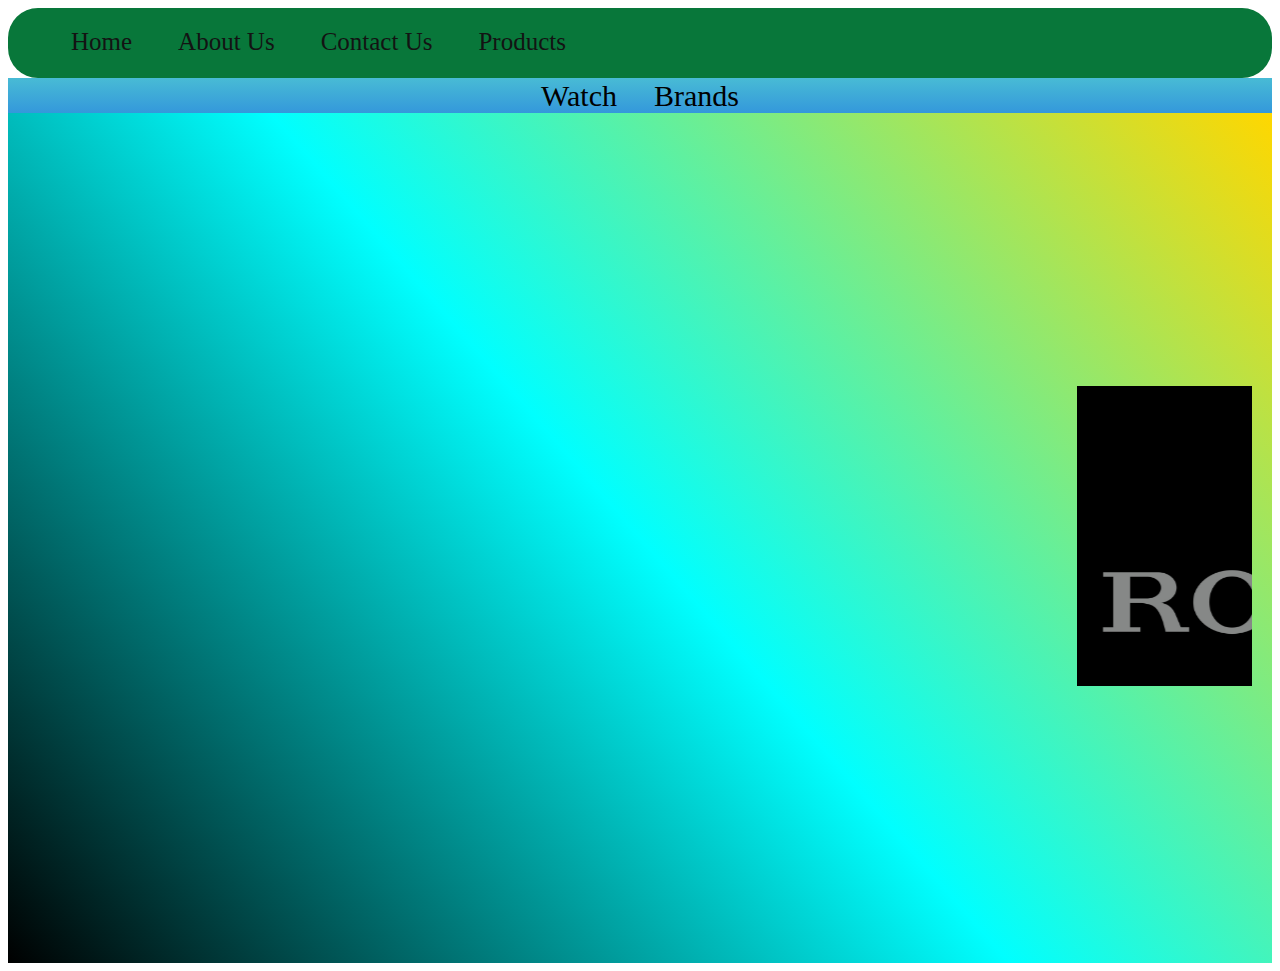
<file: index.html>
<!DOCTYPE html>
<html lang="en">
<head>
    <meta charset="UTF-8">
    <meta name="viewport" content="width=device-width, initial-scale=1.0">
    <title>Document</title>
    <link rel="stylesheet" type="text/css" href="index.css">
</head>
<body>
    <nav class="navbar">
        <ul>
            <li><a href=".html">Home</a></li>
            <li><a href="About Us.html">About Us</a></li>
            <li><a href="contact.html">Contact Us</a></li>
            <li><a href="products.html">Products</a></li>
        </ul>
    </nav>
    <section class="brand">
        <span>Watch Brands</span>
    </section>
    <section class="brand_list">
        <!--<div class="scroll-container">
            <div class="content">
                
            </div>
        </div>-->
        <marquee behaviour="scroll" direction="left" scrollamount="20">
            <img class="f" src="rolex-1719925397977-724.jpg">
            <img class="s" src="1178839.jpg">
            <img class="th" src="442517.jpg">
            <img class="le" src="988870.png">
            <img class="f" src="603644.jpg">
            <img class="cartier" src="10244.jpg">
            </marquee>
    </section>
</body>
</html>
</file>
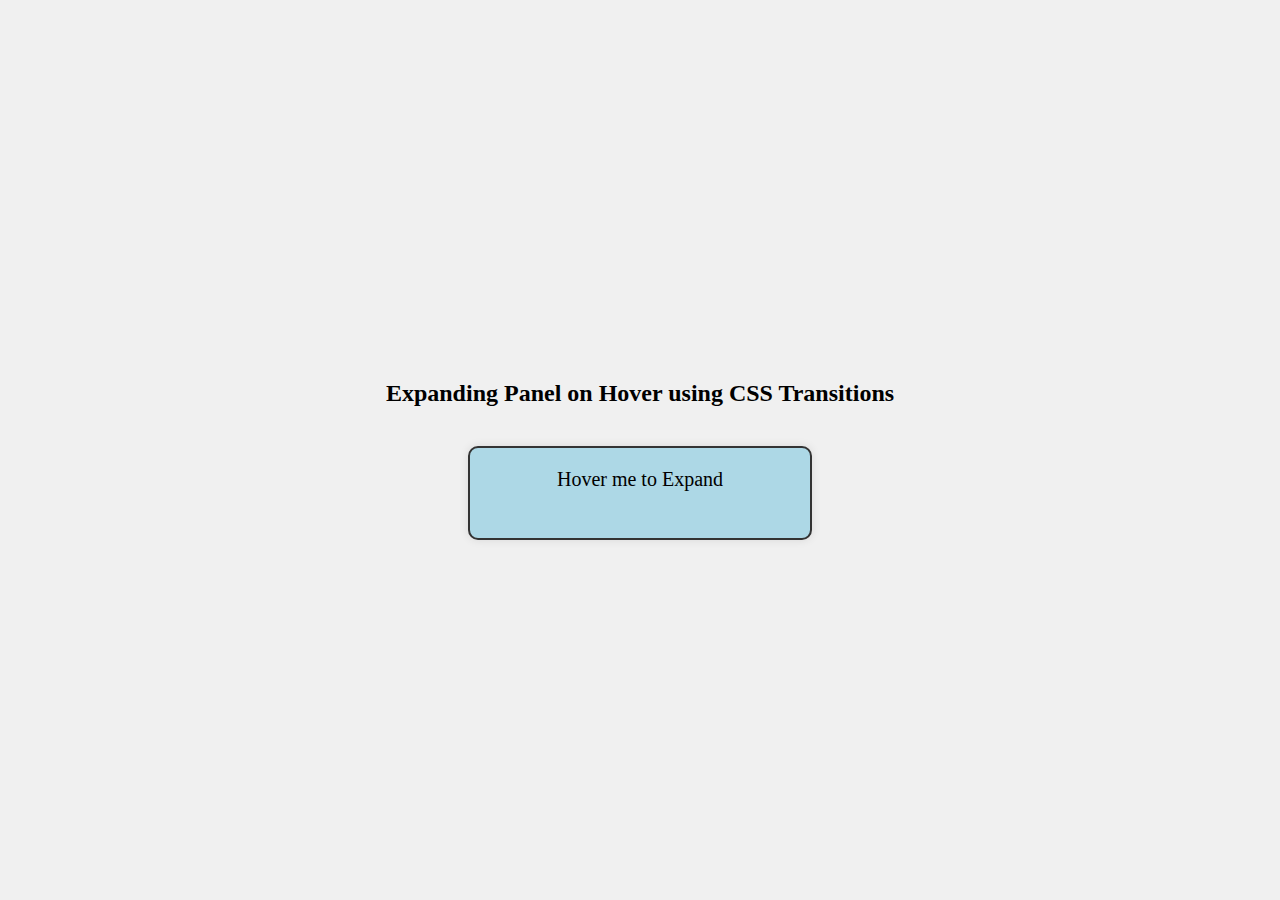
<file: temp.html>
<!DOCTYPE html>
<html lang="en">

<head>
    <meta charset="UTF-8">
    <meta name="viewport" 
          content="width=device-width,
                   initial-scale=1.0">
    <title>Panel Hover Expand -
              CSS Transitions</title>
    <style>
        body {
            margin: 0;
            display: flex;
            justify-content: center;
            align-items: center;
            height: 100vh;
            flex-direction: column;
            background-color: #f0f0f0;
        }

        .card {
            width: 300px;
            max-width: 90%;
            background-color: #ffffff;
            border: 2px solid #333;
            border-radius: 10px;
            box-shadow: 0px 0px 10px rgba(0, 0, 0, 0.1);
            padding: 20px;
            text-align: center;
            transition: box-shadow 0.3s ease;
            margin-top: 20px;
            background-color: lightblue;
            transition: height 0.3s ease;
            overflow: hidden;
            height: 50px;
            font-size: 20px;
        }

        .card:hover {
            box-shadow: 0px 0px 20px rgba(0, 0, 0, 0.2);
            height: 200px;
        }
    </style>
</head>

<body>
    <h2>Expanding Panel on Hover 
          using CSS Transitions
      </h2>
    <div class="card">
        <div class="panel-container">
            <div class="panel">
              Hover me to Expand
              </div>
        </div>
    </div>
</body>

</html>
</file>
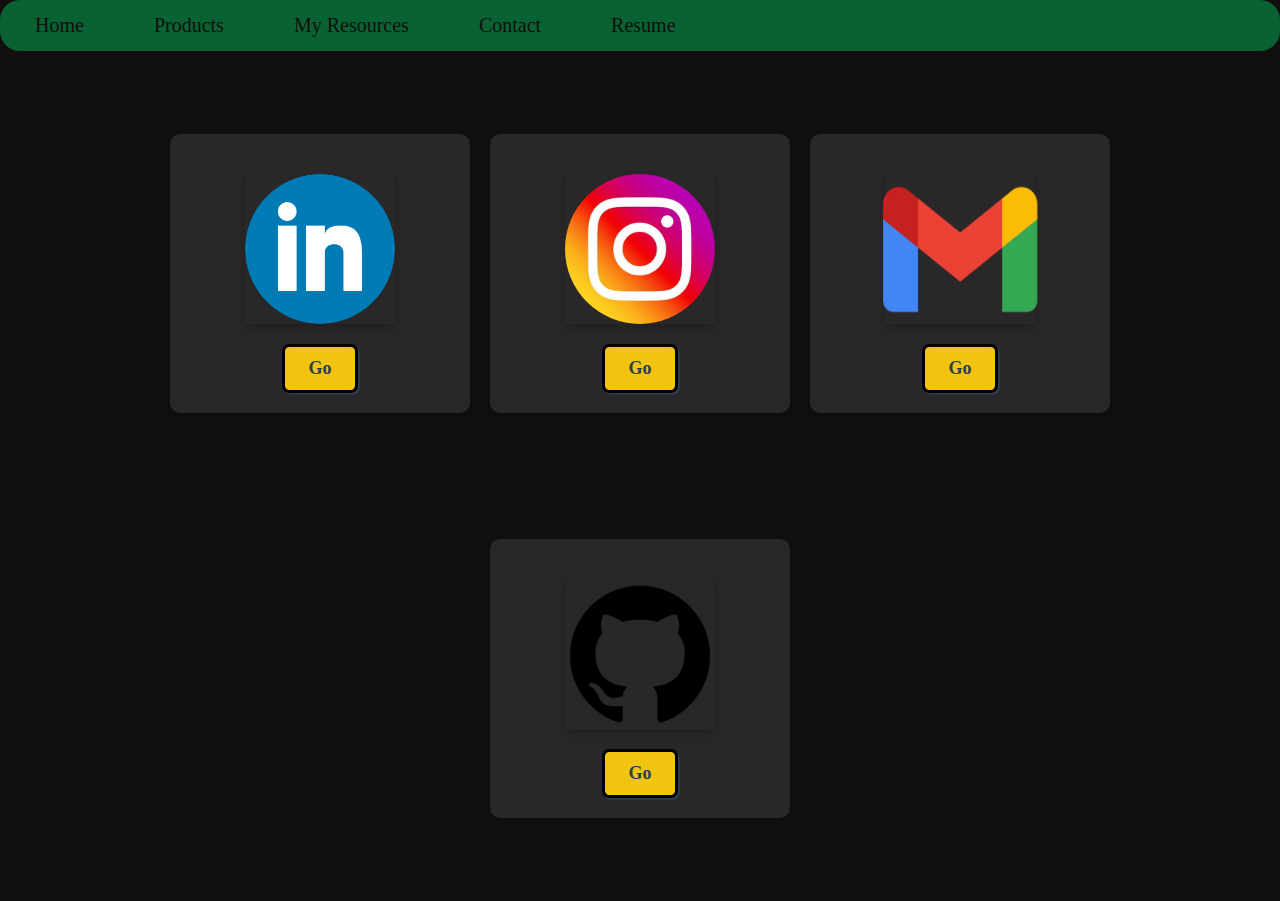
<file: Contact/contact.html>
<!DOCTYPE html>
<html lang="en">
<head>
    <meta charset="UTF-8">
    <meta http-equiv="X-UA-Compatible" content="IE=edge">
    <meta name="viewport" content="width=device-width, initial-scale=1.0">
    <title>Contacts</title>
    <link rel="stylesheet" type="text/css" href="contact.css">
</head>
<body>
    <header>
    <nav class="navbar">
        <ul>
            <li><a href="../index.html">Home</a></li>
            <li><a href="../products.html">Products</a></li>
            <li><a href="../resources.html">My Resources</a></li>
            <li><a href="contact.html">Contact</a></li>
            <li><a href="Resume/resume.html">Resume</a></li>
        </ul>
    </nav>
    </header>
    <div class="main"></div>
    <div class="container">
        <div class="contact-block">
            <div class="social-media-section">
                <div class="flip-card">
                    <div class="flip-card-inner">
                        <div class="flip-card-front">
                            <img class="link" src="LinkedIn.png" alt="Profile Image">
                        </div>
                        <div class="flip-card-back">
                            <img class="profile" src="profile-pic.png" alt="Profile Image Back">
                        </div>
                    </div>
                </div>
                <button onclick="link()"><a target="_blank" href="https://www.linkedin.com/in/prathmesh-bhadwalkar-1967442b2/">Go</a></button>
            </div>
        </div>
        <div class="contact-block">
            <div class="social-media-section">
                <div class="flip-card">
                    <div class="flip-card-inner">
                        <div class="flip-card-front">
                            <img class="link" src="Insta Logo.png" alt="Profile Image">
                        </div>
                        <div class="flip-card-back">
                            <img class="profile" src="Insta Profile.png" alt="Profile Image Back">
                        </div>
                    </div>
                </div>
                <button onclick="insta()"><a target="_blank" href="https://www.instagram.com/prathmeshbhadwalkar">Go</a></button>
            </div>
        </div>
        <div class="contact-block">
            <div class="social-media-section">
                <div class="flip-card">
                    <div class="flip-card-inner">
                        <div class="flip-card-front">
                            <img class="Mail" src="Gmail_Logo_512px.png" alt="Profile Image">
                        </div>
                        <div class="flip-card-back">
                            <img class="profile" src="Google Profile.png" alt="Profile Image Back">
                        </div>
                    </div>
                </div>
                <button onclick="mail()"><a target="_blank" href="mailto:2601prathmeshbhadwalkar@gmail.com">Go</a></button>
            </div>

        </div>
        <div class="contact-block">
            <div class="social-media-section">
                <div class="flip-card">
                    <div class="flip-card-inner">
                        <div class="flip-card-front">
                            <img class="Git" src="github-logo.png" alt="Profile Image">
                        </div>
                        <div class="flip-card-back">
                            <img class="profile" src="GitHub Profile.png" alt="Profile Image Back">
                        </div>
                    </div>
                </div>
                <button onclick="git()"><a target="_blank" href="https://github.com/PAInPROCk">Go</a></button>
            </div>
        </div>
    </div>
</div>
<script>
    function link(){
        window.open("https://www.linkedin.com/in/prathmesh-bhadwalkar-1967442b2/","_blank");
    }

    function insta(){
        window.open("https://www.instagram.com/prathmeshbhadwalkar","_blank")
    }

    function mail(){
        window.open("mailto:2601prathmeshbhadwalkar@gmail.com","_blank")
    }

    function git(){
        window.open("https://github.com/PAInPROCk","_blank")
    }
</script>

</body>
</html>
</file>
<file: index.css>
.navbar {
    background-color: rgba(8, 119, 58, 1);
    border-radius: 30px;
    height: 70px;
}

.navbar ul {
    overflow: auto;
    margin: 0px;
}

.navbar li {
    float: left;
    list-style: none;
    margin: 20px 20px;
    font-size: 25px;
    font-weight: 200;
}

.navbar li a {
    padding: 3px 3px;
    text-decoration: none;
    color: #131313; 
    font-weight: 400;
}

.navbar ul li a:hover {
    background-color: #b1b3b0;
    border-radius: 20px;
}

.brand{
    text-align: center;
    font-size: 30px;
    font-family: emoji;
    background-image: linear-gradient(-180deg,rgb(72, 187, 213),#3498DB);
}

.brand_list{
    height: 700px;
    display: flex;
    flex-wrap: wrap; 
    justify-content: center;
    align-items: center;
    min-height: calc(100vh - 50px); 
    width: 100%;
    background-image: linear-gradient(49deg,black,cyan,gold);
    padding: 20px;
    box-sizing: border-box;
}
.scroll-container {
    width: 100%;
    height: 50px;
    max-width: 60px;
    overflow-x: auto;
    white-space: nowrap;
    border: 1px solid #ccc;
    padding: 10px;
}

.content {
    white-space: nowrap;
}


marquee{
    border: 0px solid #ccc; 
    padding: 10px;
}

.th{
    height: 300px;
    width: 40%;
}

.f{
    height: 300px;
    width: 40%;
}

.cartier{
    height: 300px;
    width: 40%;
}

.s{
    height: 300px;
    width: 40%;
}

.le{
    height: 300px;
    width: 60%;
}
</file>
<file: Contact/contact.css>
body, html {
    margin: 0;
    padding: 0;
    box-sizing: border-box;
    background-color: rgb(17, 15, 15);
}

.main {
    font-family: Arial, sans-serif;
    margin: 0;
    padding: 0;
    display: flex;
    flex-direction: column;
    align-items: center;
    background-color: rgb(17, 15, 15); 
    color: #2C3E50;
}


.navbar {
    width: 100%;
    background-color: rgba(8, 119, 58, 0.8);
    border-radius: 20px;
    font-size: 20px;
}

.navbar ul {
    list-style-type: none;
    padding: 0;
    margin: 0;
    display: flex;
    justify-content: left;
}

.navbar ul li {
    margin: 0 15px;
}

.navbar ul li a {
    color: rgb(17, 15, 15);
    text-decoration: none;
    padding: 14px 20px;
    display: block;
}

.navbar ul li a:hover {
    background-color: #5b5f62;
    border-radius: 20px;
}


.container {
    display: flex;
    flex-wrap: wrap; 
    justify-content: center;
    align-items: center;
    min-height: calc(100vh - 50px); 
    width: 100%;
    background-color: rgb(17, 15, 15);
    padding: 20px;
    box-sizing: border-box;
}


.contact-block {
    display: flex;
    flex-direction: column; 
    justify-content: center;
    align-items: center;
    background-color: rgba(255,255,255,0.1);
    padding: 20px;
    border-radius: 10px;
    box-shadow: 0 4px 8px rgba(0, 0, 0, 0.2);
    margin: 10px;
    width: 100%;
    max-width: 300px; 
    box-sizing: border-box;
    text-align: center;
}


.flip-card {
    background-color: transparent;
    width: 150px;
    height: 150px;
    perspective: 1000px;
    margin: 20px;
}

.flip-card-inner {
    position: relative;
    width: 100%;
    height: 100%;
    text-align: center;
    transition: transform 0.6s;
    transform-style: preserve-3d;
    box-shadow: 0 4px 8px 0 rgba(0, 0, 0, 0.2);
}

.flip-card:hover .flip-card-inner {
    transform: rotateY(180deg);
}

.flip-card-front, .flip-card-back {
    position: absolute;
    width: 100%;
    height: 100%;
    backface-visibility: hidden;
    border-radius: 50%;
}

.flip-card-front {
    background-color: transparent;
    display: flex;
    justify-content: center;
    align-items: center;
}

.flip-card-back {
    background-color: transparent;
    display: flex;
    justify-content: center;
    align-items: center;
    transform: rotateY(180deg);
}

.link, .profile {
    width: 100%;
    height: 100%;
    border-radius: 50%;
}

.Mail {
    height: 125px;
    width: 155px;
}

.Git {
    height: 140px;
}

button {
    color: #2C3E50;
    background-color: #F1C40F;
    font-family: inherit;
    padding: 0.6em 1.3em;
    font-weight: 900;
    font-size: 18px;
    border: 3px solid black;
    border-radius: 0.4em;
    box-shadow: 0.1em 0.1em;
    cursor: pointer;
    text-decoration: none;
}

button:hover {
    transform: translate(-0.05em, -0.05em);
    box-shadow: 0.15em 0.15em;
}

button:active {
    transform: translate(0.05em, 0.05em);
    box-shadow: 0.05em 0.05em;
}

a {
    text-decoration: none;
    color: #2C3E50;
}


@media (max-width: 768px) {
    .navbar ul {
        flex-direction: column; 
        align-items: center;
    }

    .navbar ul li {
        margin: 10px 0; 
    }

    .contact-block {
        margin: 10px 0;
        width: 90%; 
    }

    .flip-card {
        height: 120px; 
        width: 120px;  
    }

    button {
        font-size: 16px;
        padding: 0.5em 1em;
    }
}
</file>
